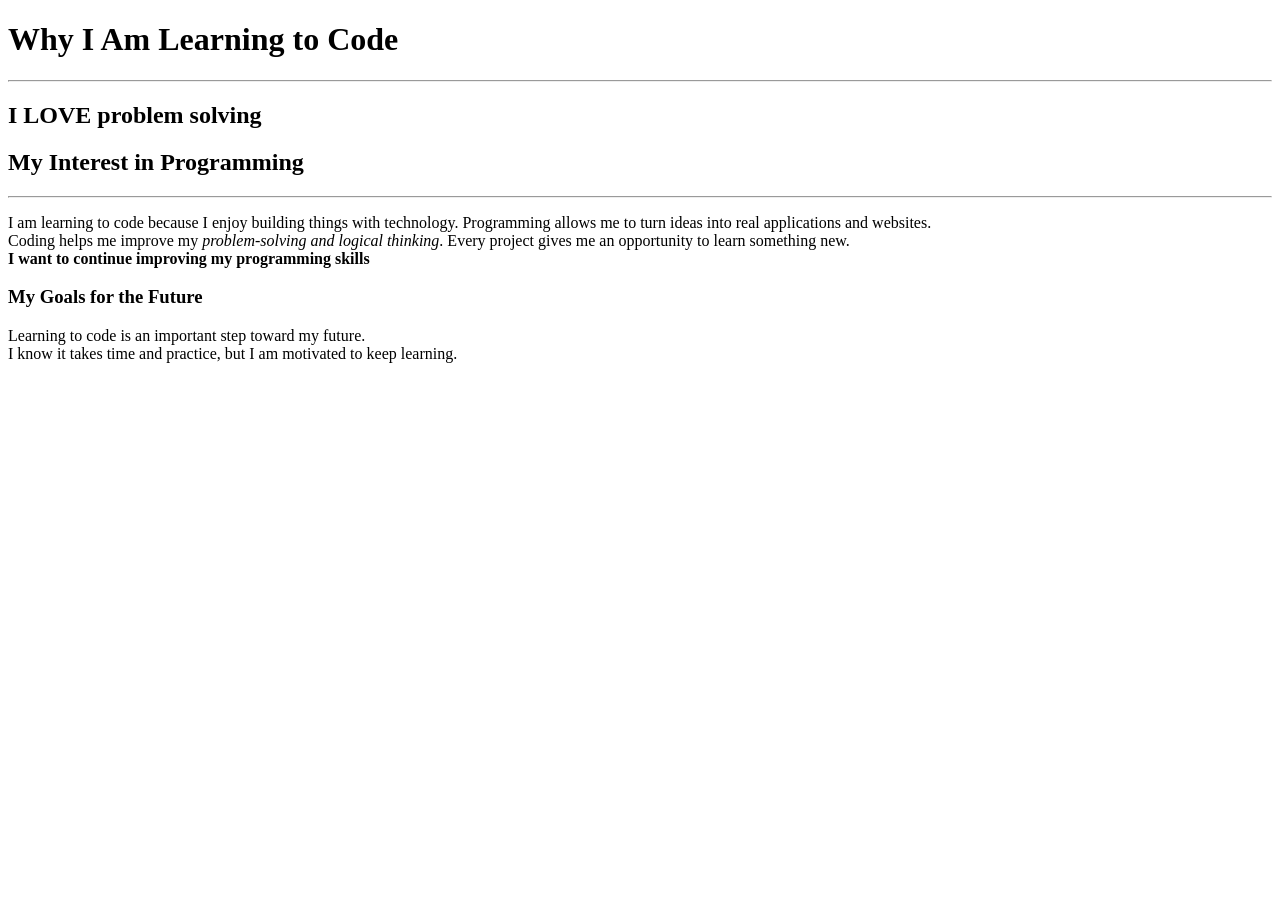
<file: Project01/ex01/index01.html>
<!DOCTYPE html>
<html>
<body>
<h1>Why I Am Learning to Code</h1>
<hr>
<h2>I <b>LOVE </b>problem solving</h2>
<h2>My Interest in Programming</h2>
<hr>

<p>
I am learning to code because I enjoy building things with technology.
Programming allows me to turn ideas into real applications and websites.<br>
Coding helps me improve my <em>problem-solving and logical thinking</em>.
Every project gives me an opportunity to learn something new.<br><strong>I want to continue improving my programming skills</strong>
</p>
<h3>My Goals for the Future</h3>
<p>
Learning to code is an important step toward my future.<br>
I know it takes time and practice, but I am motivated to keep learning.
</p>
</body>
</html>
</file>
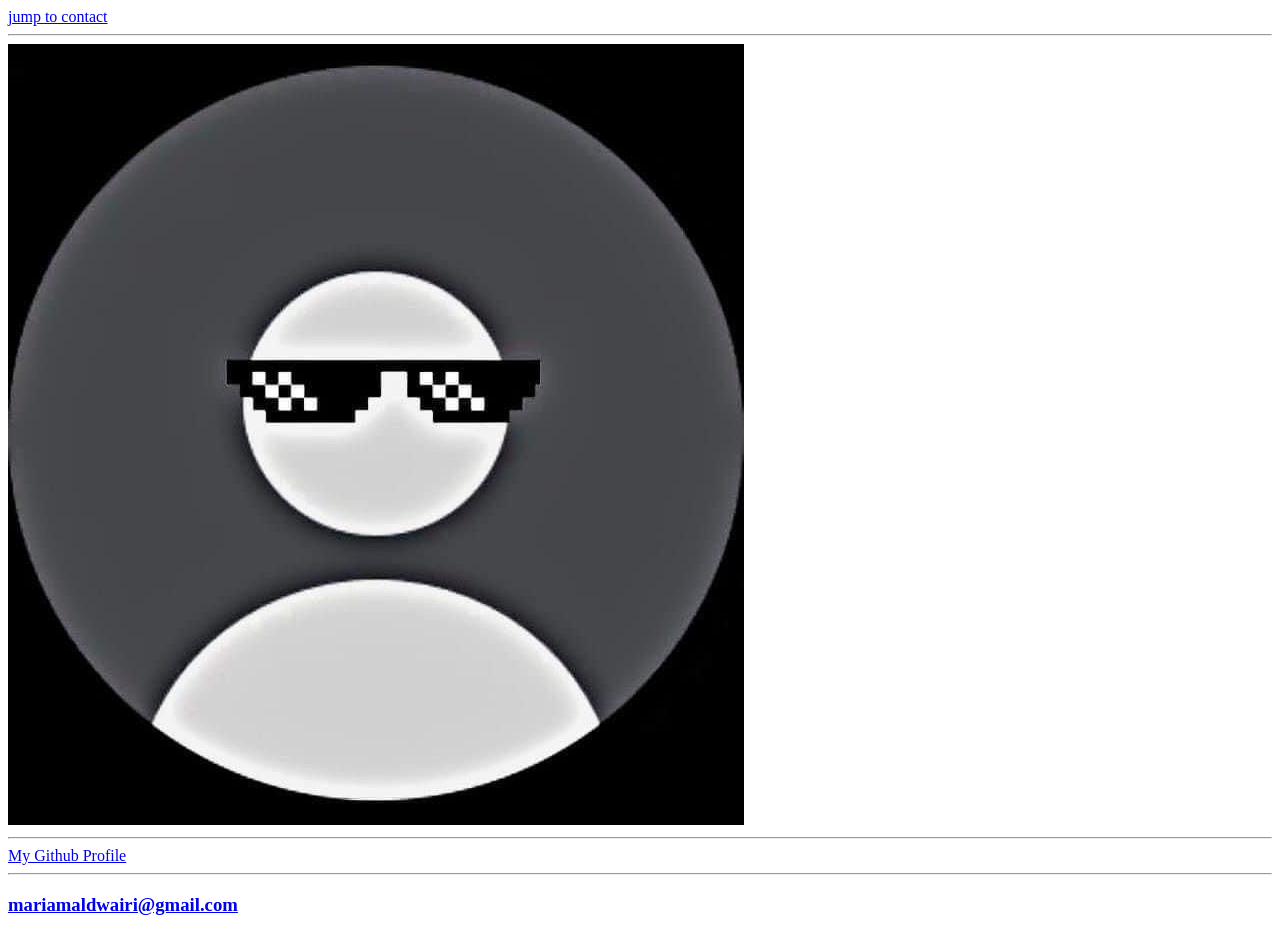
<file: Project01/ex02/index02.html>
<!DOCTYPE html>
<html lang ="en">
	<head>

		<metacharset = "UTF-8">
		<meta name "viewport" content "width = device-width, initial-scale =1.0">

<title> exrcise 02 </title> 

</head> 

<body> 

<a href = "#contact" > jump to contact </a> <br>

<hr>

<img src ="assets/profile.jpg" alt="Profile photo"> <br>

<hr>

<a href ="https://github.com/MariamDwairi" target="_blank" rel="noopener noreferrer">My Github Profile </a>

<hr>

<h3 id = "contact">
<a href = "mailto:mariamaldwairi@gmail.com" >mariamaldwairi@gmail.com</a> 
</h3>

</body>

</html>
</file>
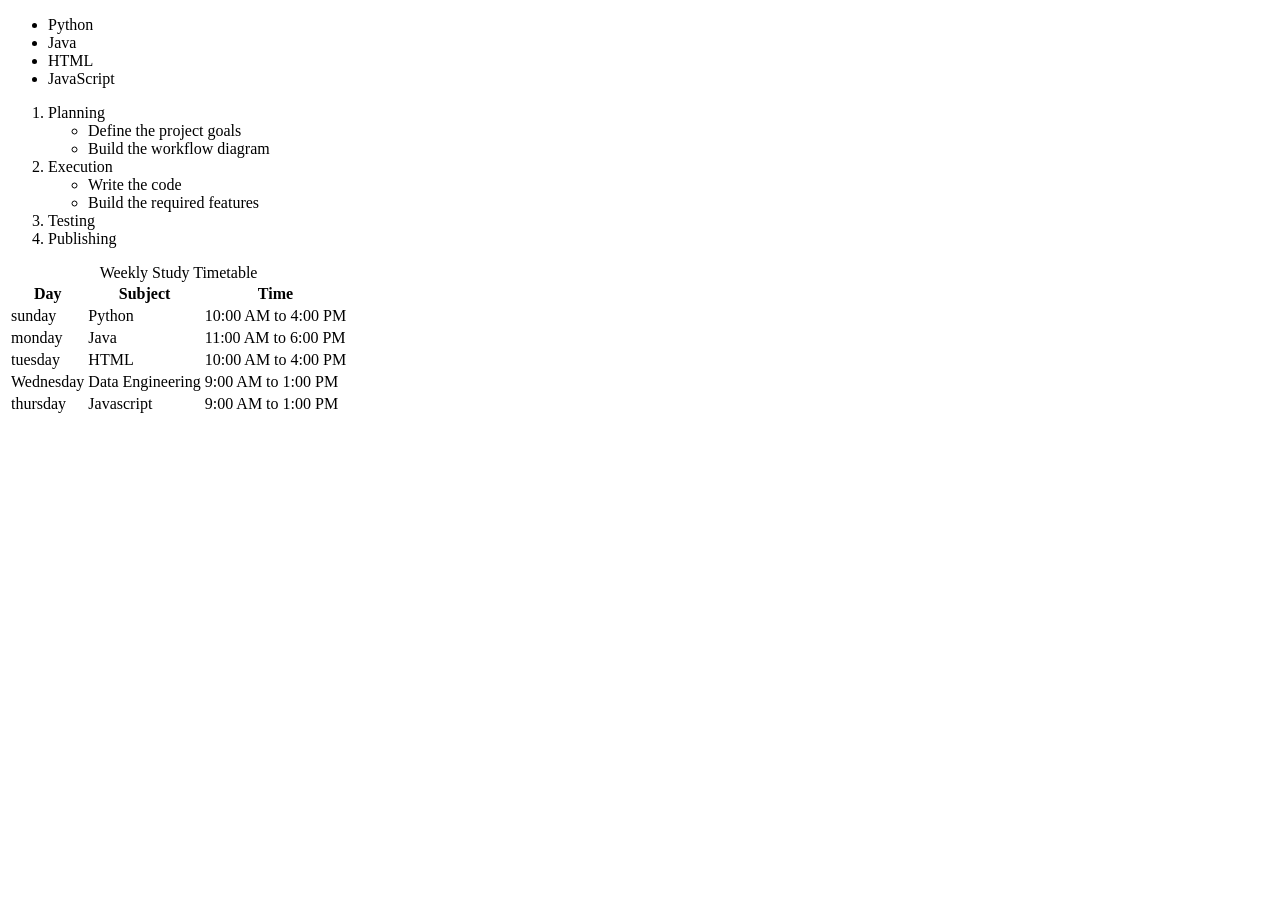
<file: Project01/ex03/index03.html>
<!DOCTYPE html> 

<html lang ="en">

<head>

<metacharset = "UTF-8">
<meta name "viewport" content "width = device-width, initial-scale =1.0">

<title>Lists and Tables</title>
</head>
<body>
<ul>
    <li>Python</li>
    <li>Java</li>
    <li>HTML</li>
    <li>JavaScript</li>
</ul>
<ol>
    <li>Planning
         <ul>
            <li>Define the project goals</li>
            <li>Build the workflow diagram</li>
        </ul> 
	</li>
    <li>Execution
        <ul>
            <li>Write the code</li>
            <li>Build the required features</li>
        </ul></li>
    <li>Testing</li>
    <li>Publishing</li>
</ol>
<table>
<caption>Weekly Study Timetable</caption>
<thead>
      <tr>
         <th scope="col">Day</th>
         <th scope="col">Subject</th>
         <th scope="col">Time</th>
      </tr>
</thead>
<tbody>
    <tr>
      <td>sunday</td>
      <td>Python</td>
      <td>10:00 AM to 4:00 PM</td>
    </tr>
    <tr>
      <td>monday</td>
      <td>Java</td>
      <td>11:00 AM to 6:00 PM</td>
    </tr>
    <tr>
      <td>tuesday</td>
      <td>HTML</td>
      <td>10:00 AM to 4:00 PM</td>
    </tr>
    <tr>
      <td>Wednesday</td>
      <td>Data Engineering</td>
      <td>9:00 AM to 1:00 PM</td>
    </tr>
    <tr>
      <td>thursday</td>
      <td>Javascript</td>
      <td>9:00 AM to 1:00 PM</td>
    </tr>

</tbody>

</table>
</body>


</html>
</file>
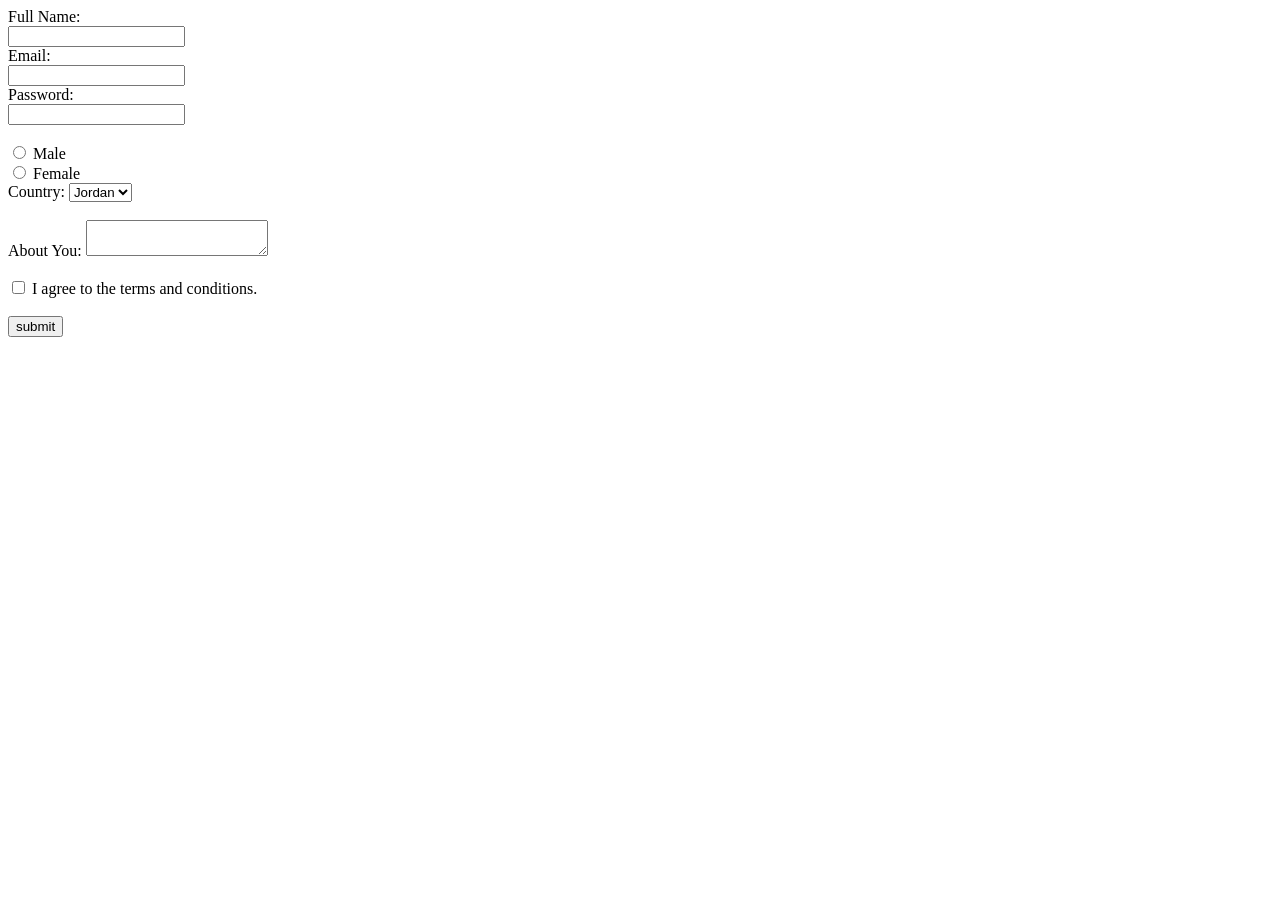
<file: Project01/ex04/index04.html>
<!DOCTYPE html> 

<html lang ="en">

<head>

<metacharset = "UTF-8">
<meta name "viewport" content "width = device-width, initial-scale =1.0">

<title>Forms and Inputs</title>
</head>

<body>
<form>
 <label for="name">Full Name:</label><br>
  <input type="text" id="name" name="fname" required><br>
  <label for="email">Email:</label><br>
  <input type="email" id="email" name="email" required><br>
  <label for="password">Password:</label><br>
  <input type="password" id="password" name="pass" required minlength="8"><br><br>
  
  <input type="radio" id="male" name="gender">
  <label for="male">Male</label><br>
  <input type="radio" id="female" name="gender">
  <label for="female">Female</label><br>
  <label for="country">Country:</label>
    <select id="country" name="country" required>
        <option value="jordan">Jordan</option>
        <option value="usa">KSA</option>
        <option value="uk">UAE</option>
    </select>

    <br><br>
  <label for="message">About You:</label>
  <textarea id="message" name="message" required></textarea><br><br>

  <input type="checkbox" id="agreement" name="agreement" required>
  <label for="agreement">I agree to the terms and conditions.</label>

    <br><br>

  <button type="submit">submit</button>
</body>


</html>
</file>
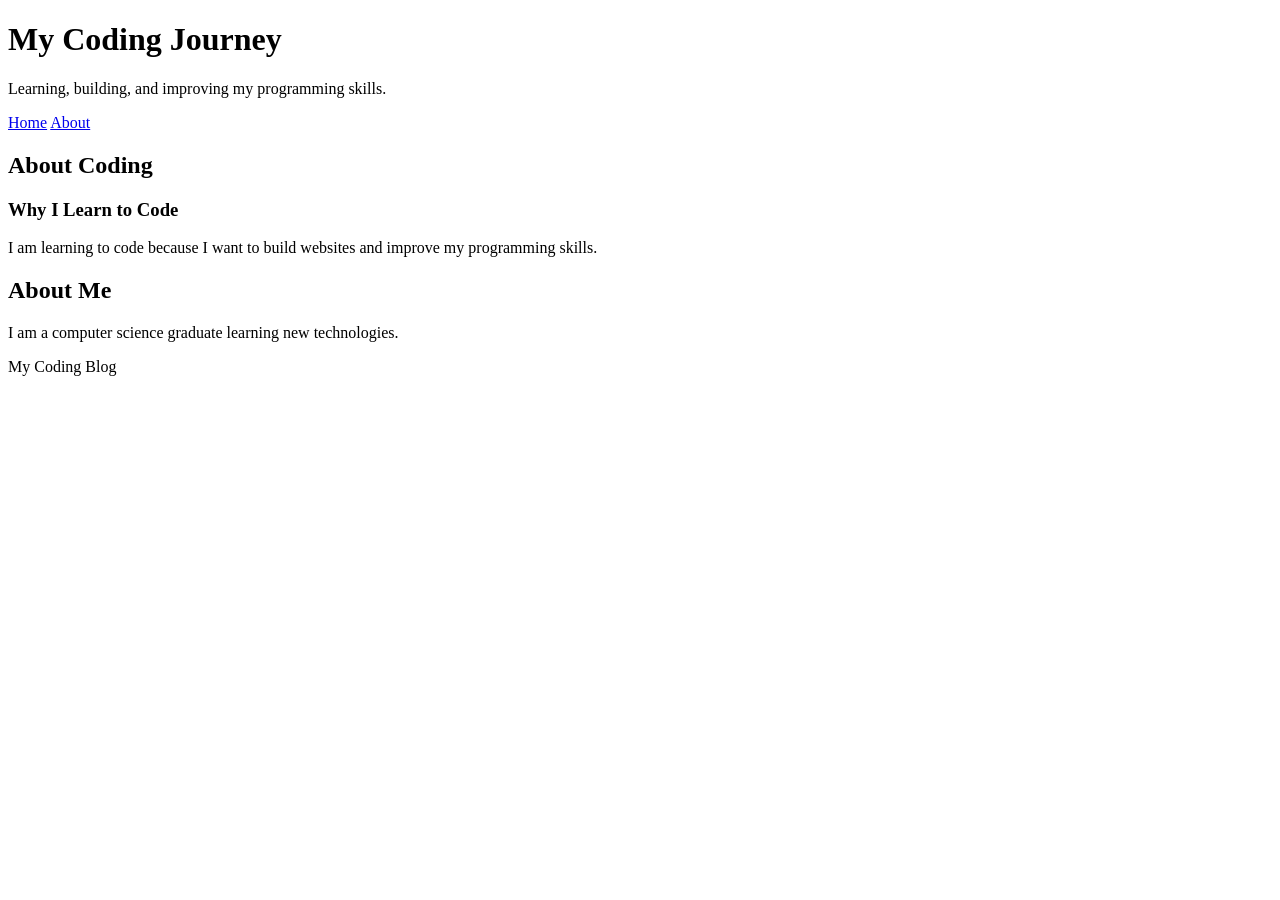
<file: Project01/ex05/index05.html>
<!DOCTYPE html> 

<html lang ="en">

<head>

<metacharset = "UTF-8">
<meta name "viewport" content "width = device-width, initial-scale =1.0">

<title> Semantic Architecture</title>

</head>
<header>
<h1>My Coding Journey</h1>
<p>Learning, building, and improving my programming skills.</p>
</header>
<nav>
   <a href="#home">Home</a>
   <a href="#about">About</a>
</nav>

    <main id="home">

        <section id="about">
            <h2>About Coding</h2>

            <article>
                <h3>Why I Learn to Code</h3>
                <p>
                    I am learning to code because I want to build websites
                    and improve my programming skills.
                </p>
            </article>
        </section>

        <aside>
            <h2>About Me</h2>
            <p>I am a computer science graduate learning new technologies.</p>
        </aside>

    

    </main>

    <footer>My Coding Blog</footer>

</html>
</file>
